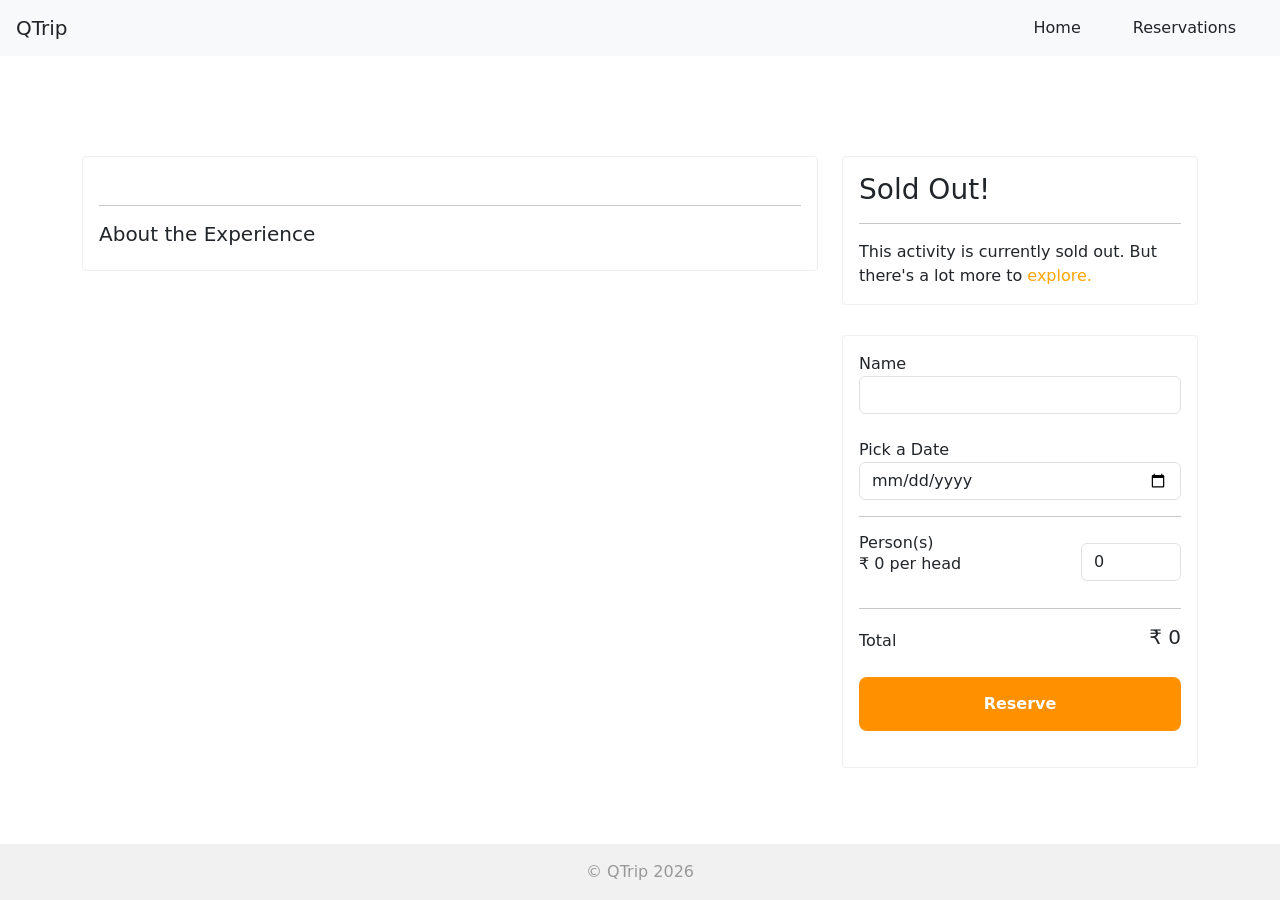
<file: venkatrao156-ME_QTRIPDYNAMIC-master/frontend/pages/adventures/detail/index.html>
<!DOCTYPE html>
<html lang="en">

<head>
    <meta charset="UTF-8" />
    <meta name="viewport" content="width=device-width, initial-scale=1.0" />
    <title>QTrip adventures</title>
    <link rel="stylesheet" href="../../../css/styles.css" />
    <link href="https://cdn.jsdelivr.net/npm/bootstrap@5.0.2/dist/css/bootstrap.min.css" rel="stylesheet"
        integrity="sha384-EVSTQN3/azprG1Anm3QDgpJLIm9Nao0Yz1ztcQTwFspd3yD65VohhpuuCOmLASjC" crossorigin="anonymous">
</head>

<body>
    <nav class="navbar navbar-expand-lg navbar-light bg-light ps-3">
        <a class="navbar-brand" href="../../../">QTrip</a>
        <button class="navbar-toggler" type="button" data-bs-toggle="collapse" data-bs-target="#navbarNavDropdown"
            aria-controls="navbarNavDropdown" aria-expanded="false" aria-label="Toggle navigation">
            <span class="navbar-toggler-icon"></span>
        </button>
        <div class="collapse navbar-collapse" id="navbarNavDropdown">
            <ul class="navbar-nav d-flex justify-content-end w-100">
                <li class="nav-item active">
                    <a class="nav-link" href="../../../">Home</a>
                </li>
                <li class="nav-item">
                    <a class="nav-link" href="../reservations/">Reservations</a>
                </li>
            </ul>
        </div>
    </nav>
    <div class="container">
        <div class="content">
            <div class="alert alert-success" id="reserved-banner">
                Greetings! Reservation for this adventure is successful. (Click
                <a href="../reservations/"><strong>here</strong></a>
                to view your reservations)
            </div>
            <div class="row">
                <div class="col-lg-8">
                    <div class="adventure-detail-card mb-3">
                        <div>
                            <h1 id="adventure-name"></h1>
                            <p style="font-size: 20px; color: #999" id="adventure-subtitle"></p>
                        </div>
                        <div class="row mb-3" id="photo-gallery"></div>

                        <hr />
                        <h5>About the Experience</h5>
                        <div id="adventure-content"></div>
                    </div>
                </div>
                <div class="col-lg-4">
                    <div class="">
                        <div id="reservation-panel-sold-out">
                            <h3>Sold Out!</h3>
                            <hr />
                            This activity is currently sold out. But there's a lot more to
                            <a href="../../../" style="color: orange !important">explore.</a>
                        </div>
                        <div id="reservation-panel-available">
                            <form id="myForm" action="" method="">
                                <label>Name</label>
                                <input type="text" class="form-control" name="name" required />
                                <br />
                                <label>Pick a Date</label>
                                <input type="date" class="form-control" name="date" required />
                                <hr />
                                <div class=" d-flex align-items-center justify-content-between">
                                    <div>
                                        <h6 class="m-0">Person(s)</h6>
                                        <p class="m-0" style="font-size: 16px; color: #999">
                                        <div class="d-inline">₹</div>
                                        <div class="d-inline" id="reservation-person-cost">0</div> per head
                                        </p>
                                    </div>
                                    <div>
                                        <input type="number" class="form-control" min="1" max="10" value="0"
                                            name="person" required onkeyup="onPersonsChange(event)"
                                            style="width: 100px" />
                                    </div>
                                </div>
                                <hr />
                                <div class="d-flex align-items-center justify-content-between">
                                    <div>
                                        <h6 class="m-0">Total</h6>
                                    </div>
                                    <div>
                                        <h5>
                                            ₹
                                            <div class="d-inline" id="reservation-cost">0</div>
                                        </h5>
                                    </div>
                                </div>
                                <button class="reserve-button" type="submit">Reserve</button>
                            </form>
                        </div>
                    </div>
                </div>
            </div>
        </div>
    </div>
    <footer>
        <div class="container text-center">© QTrip <script>document.write(new Date().getFullYear())</script></div>
    </footer>

    <!-- Bootstrap script -->
    <script src="https://cdn.jsdelivr.net/npm/bootstrap@5.0.2/dist/js/bootstrap.bundle.min.js"
        integrity="sha384-MrcW6ZMFYlzcLA8Nl+NtUVF0sA7MsXsP1UyJoMp4YLEuNSfAP+JcXn/tWtIaxVXM"
        crossorigin="anonymous"></script>

    <script type="module">
        import {
            getAdventureIdFromURL,
            fetchAdventureDetails,
            addAdventureDetailsToDOM,
            addBootstrapPhotoGallery,
            conditionalRenderingOfReservationPanel,
            captureFormSubmit,
            calculateReservationCostAndUpdateDOM,
            showBannerIfAlreadyReserved,
        } from "../../../modules/adventure_details_page.js";
        (async function () {
            let adventureId = await getAdventureIdFromURL(window.location.search);
            let adventureDetails = await fetchAdventureDetails(adventureId);
            addAdventureDetailsToDOM(adventureDetails);
            addBootstrapPhotoGallery(adventureDetails.images);
            conditionalRenderingOfReservationPanel(adventureDetails);
            captureFormSubmit(adventureDetails);
            showBannerIfAlreadyReserved(adventureDetails);
            function onPersonsChange(event) {
                calculateReservationCostAndUpdateDOM(
                    adventureDetails,
                    event.target.value
                );
            }
            window.onPersonsChange = onPersonsChange;
        })();
    </script>
</body>

</html>
</file>
<file: venkatrao156-ME_QTRIPDYNAMIC-master/frontend/css/styles.css>
* {
  margin: 0px;
  padding: 0px;
}
html,
body {
  position: relative;
}

body {
  /* overflow-y: auto; */
  min-height: 100vh;
}
textarea:focus,
input:focus {
  outline: none;
}
a {
  color: inherit !important;
  text-decoration: none !important;
}
footer {
  background: #f1f1f1;
  width: 100%;
  padding: 16px 0px;
  color: #999;
  position: absolute;
  bottom: 0;
  /* width: 100%; */
  /* height: 2.5rem;   */
}

.banner {
  height: 500px;
  width: 100%;
  background: #999;
  margin: 20px 0px;
}

.content {
  padding: 100px 0px;
  /* display: flex;
  flex-wrap: wrap; */
}
.tile {
  position: relative;
  height: 100%;
  /* width: calc(25% - 20px); */
  /* padding: 6px; */
  border-radius: 8px;
  cursor: pointer;
  -webkit-transition: 0.2s all;
  overflow: hidden;

  display: flex;
  flex-direction: column;
  justify-content: flex-end;
  align-items: center;
}
.tile img {
  width: 100%;
  height: 100%;
  border-radius: 8px;
  -webkit-transition: 0.2s all;
  /* -webkit-filter: brightness(70%); */
}
.tile img:hover {
  -webkit-filter: brightness(50%);
  transform: scale(1.1);
}

.tile-text {
  position: absolute;
  z-index: 1;
  text-transform: uppercase;
  letter-spacing: 2px;
}
.hero-image {
  /* Use "linear-gradient" to add a darken background effect to the image (photographer.jpg). This will make the text easier to read */
  background-image: linear-gradient(rgba(0, 0, 0, 0.5), rgba(0, 0, 0, 0.5)),
    url("https://images.pexels.com/photos/2422461/pexels-photo-2422461.jpeg?cs=srgb&dl=pexels-josh-hild-2422461.jpg&fm=jpg");

  /* Set a specific height */
  height: 50vh;
  width: 100vw;
  /* Position and center the image to scale nicely on all screens */
  background-position: center;
  background-repeat: no-repeat;
  background-size: cover;
  position: relative;
}

.hero-subheading {
  font-size: 24px;
  font-weight: 100;
}
.hero-input {
  width: 80%;
  height: 50px;
  padding: 16px;
  border-radius: 8px;
  border: none;
}

.nav-link {
  margin-right: 36px;
}
.nav-link:hover{
  background-color: #ada796;
}
/* activity page css */

.activity-card {
  color: #000;
  position: relative;
  height: 350px;
  /* width: calc(25% - 20px); */
  /* padding: 6px; */
  border: 1px solid #ddd;
  border-radius: 8px;
  cursor: pointer;
  -webkit-transition: 0.2s all;
  overflow: hidden;

  display: flex;
  flex-direction: column;
  justify-content: flex-end;
  /* align-items: center; */
}
.activity-card img {
  width: 100%;
  height: 100%;
  /* border-radius: 8px; */
  -webkit-transition: 0.2s all;
  /* -webkit-filter: brightness(70%); */
}
.activity-card img:hover {
  -webkit-filter: brightness(50%);
  /* transform: scale(1.1); */
}

/* activity-detail page css */

.adventure-detail-card {
  border: 1px solid #eee;
  border-radius: 4px;
  padding: 16px;
  /* margin: 8px; */
}

.activity-card-image {
  height: 500px;
  width: 100%;
  cursor: pointer;
  -webkit-transition: 0.2s all;
  border-radius: 2px;
}
.activity-card-image:hover {
  -webkit-filter: brightness(50%);
}
.experience-content ul li {
  margin-left: 16px;
  padding: 0;
}
.filter-bar {
  border-top: 1px solid #999;
  border-bottom: 1px solid #999;
  padding: 20px 0px;
}

.filter-bar-tile {
  border-right: 1px solid #999;
  padding: 0px 20px;
}

.category-filter {
  border: 1px solid orange;
  border-radius: 20px;
  padding: 5px 20px;
  margin: 10px 10px 10px 0px;
}
.category-banner {
  position: absolute;
  /* height: 50px; */
  padding: 5px 10px;
  box-shadow: 2px 1px 10px 1px rgba(0, 0, 0, 0.3);
  /*
  box-shadow: 0px 9.4px 20.4px rgba(0, 0, 0, 0.13),
    0px 9.2px 20.6px rgba(0, 0, 0, 0.1); */
  min-width: 50%;
  color: #fff;
  background: rgb(255, 145, 0);
  top: 0;
  right: 0;
  z-index: 1;
  margin-top: 16px;
  margin-right: 8px;
  display: flex;
  justify-content: center;
  align-items: center;
  border-radius: 10px 0px 0px 10px;
  font-weight: bolder;
}

.reserve-button {
  width: 100%;
  border: none;
  background-color: rgb(255, 145, 0);
  color: #fff;
  font-weight: bolder;
  padding: 15px;
  margin: 20px 0px;
  border-radius: 8px;
  display: flex;
  justify-content: center;
  cursor: pointer;
}
.reserve-button:hover {
  background-color: rgb(226, 129, 1);
}
/* Chrome, Safari, Edge, Opera */
input::-webkit-outer-spin-button,
input::-webkit-inner-spin-button {
  -webkit-appearance: none;
  margin: 0;
}

/* Firefox */
input[type="number"] {
  -moz-appearance: textfield;
}
#reserved-banner {
  display: none;
}
.reservation-visit-button {
  background-color: rgb(255, 145, 0);
  color: #fff;
  display: flex;
  justify-content: center;
  align-items: center;
  text-align: center;
  padding: 10px;
  white-space: nowrap;
  border-radius: 20px;
  cursor: pointer;
  border: solid 1px #eee;
}
.reservation-visit-button:hover {
  background-color: rgb(226, 129, 1);
}

#carouselExampleIndicators {
  width: 100%;
}
#reservation-panel-sold-out {
  border: solid 1px #eee;
  border-radius: 4px;
  padding: 16px;
  margin-bottom: 30px;
}
#reservation-panel-available {
  border: solid 1px #eee;
  border-radius: 4px;
  padding: 16px;
  margin-bottom: 30px;
}
.cross{
  font-size: 12px;
  cursor: pointer;
  background-color: white;
  border: none;
}
</file>
